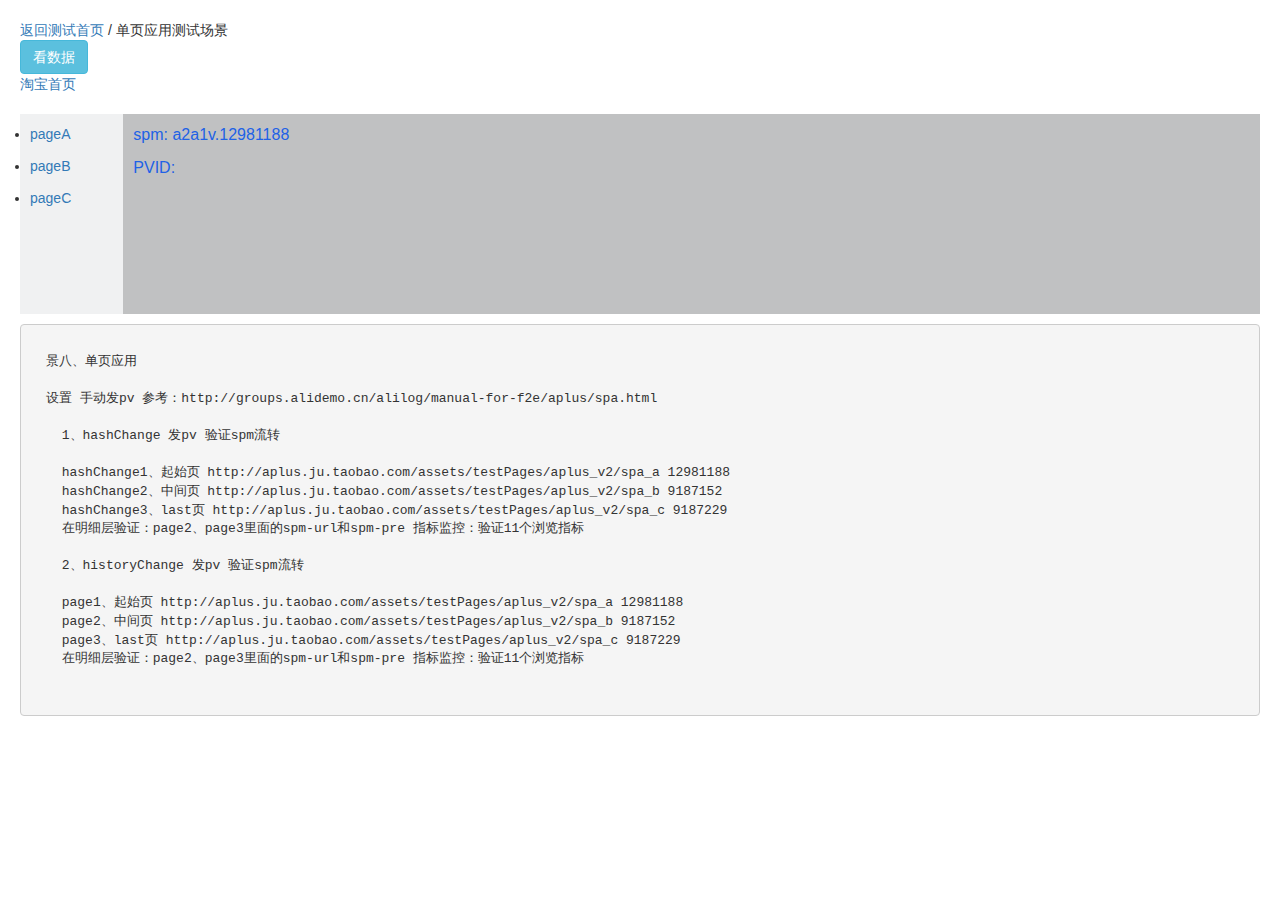
<file: index.html>
<!DOCTYPE html>
<html>

<head>
    <title>single page app</title>
    <meta http-equiv="Content-Type" content="text/html; charset=UTF-8">
    <meta name="viewport" content="width=device-width, initial-scale=1.0">
    <meta name="data-spm" content="a2a1v">
    <meta name="aplus-no-track" content="1" />
    <meta name="aplus-ajax" content="1554667">
    <meta name="aplus-waiting" content="MAN">
    <link rel="stylesheet" href="./bootstrap.css">
    <style type="text/css">
    .tab {
        margin-top: 20px;
    }

    .tab .tab-title {
        padding: 10px;
        height: 200px;
        background-color: #f0f1f2;
    }

    .tab .tab-title li {
        margin: 12px 0;
    }

    .tab .tab-title li:first-child {
        margin-top: 0;
    }

    .tab .page_detail {
        padding: 10px;
        height: 200px;
        background-color: #c0c1c2;
        color: #2062e6;
        font-family: sans-serif;
        font-size: 16px;
    }
    </style>
    <script type="text/javascript" src="./test.js"></script>
    <script type="text/javascript">
    var q = (window.goldlog_queue || (window.goldlog_queue = []));
    q.push({
        action: 'goldlog.aplus_pubsub.subscribe',
        arguments: ['pvidChange', function(obj) {
            document.getElementById('pvid_detail').innerText = 'pvid: ' + obj.pvid + ' pre_pvid: ' + obj.pre_pvid;
        }]
    });
    q.push({
      action: 'goldlog.aplus_pubsub.subscribe',
      arguments: ['goldlogReady', function (obj) {
        console.log(obj);
      }]
    });
    var obj = {
        '#/a': {
            spmb: '12981188',
            name: 'spa_pagea',
            checksum: '46836988'
        },
        '#/b': {
            spmb: '9187152',
            name: 'spa_pageb',
            checksum: '46836987'
        },
        '#/c': {
            spmb: '9187229',
            name: 'spa_pagec',
            checksum: '46836994'
        },
    };

    var getHash = function() {
        var _h = location.hash ? location.hash.match(/#\/(a|b|c)/)[0] : '';
        return _h;
    };

    function sendPV(spmInfor) {
        var q1 = (window.goldlog_queue || (window.goldlog_queue = []));
        q1.push({
            action: 'goldlog.setPageSPM',
            arguments: ['a2a1v', spmInfor.spmb]
        });
        q1.push({
            action: 'goldlog.sendPV',
            arguments: [{
                is_auto: false,
                checksum: spmInfor.checksum // checksum需要申请
            }]
        });
        document.getElementById('page_detail').innerText = 'spm: a2a1v.' + spmInfor.spmb;
        var btn_els = document.getElementsByTagName('button');
        for (var i = 0; i < btn_els.length; i++) {
            var _cls = btn_els[i].getAttribute('class');
            if (_cls === spmInfor.name) {
                btn_els[i].setAttribute('class', _cls + ' btn-primary');
            } else if (/spa_page(a|b|c)\W{1}btn-primary/.test(_cls)) {
                btn_els[i].setAttribute('class', _cls.replace(' btn-primary', ''));
            }
        }

        //dplus单页应用发送pv事件
        // dplus.track('spa_pv', {hash: getHash()});
    }

    var q = (window.goldlog_queue || (window.goldlog_queue = []));
    q.push({
        action: 'goldlog.on',
        arguments: [window, 'hashchange', function(e) {
            spmInfor = obj[getHash()];
            sendPV(spmInfor)
        }]
    });

    function hander(hash) {
        location.hash = "#/" + hash;
    };
    </script>
</head>

<body data-spm="12981188">
    <script>
    with(document) with(body) with(insertBefore(createElement("script"), firstChild)) setAttribute("exparams", "category=&userid=&aplus&task_test=1&udpid=&&yunid=&&trid=0b88601515603367119967252eb115&asid=AQAAAABI2QBdbXltfwAAAABnvtPfLhiGJA==&sidx=0", id = "beacon-aplus", src = (location > "https" ? "//g" : "//g") + ".alicdn.com/alilog/mlog/aplus_v2.js?_t=20180125")
    </script>
    <div class="container-fluid">
        <div class="row">
            <a class="index" href="../index.html">返回测试首页</a>
            <span>/</span>
            <span>单页应用测试场景</span>
        </div>
        <div class="row">
            <button class="btn btn-info" onclick="datacenter()">看数据</button>
        </div>
        <div class="row">
            <a href="https://www.taobao.com" target="_blank">淘宝首页</a>
        </div>
        <div class="row tab">
            <ul id="btn_collection" class="tab-title col-md-1" data-spm="testc1">
                <li>
                    <a class="spa_pagea" data-spm="d11" href="javascript:void()" onclick="hander('a')">pageA</a>
                </li>
                <li>
                    <a class="spa_pageb" data-spm="d12" href="javascript:void()" onclick="hander('b')">pageB</a>
                </li>
                <li>
                    <a class="spa_pagec" data-spm="d13" href="javascript:void()" onclick="hander('c')">pageC</a>
                </li>
            </ul>
            <div class="col-md-11 page_detail">
                <p id="page_detail">SPM:</p>
                <p id="pvid_detail">PVID:</p>
            </div>
        </div>
        <pre class="row">
  景八、单页应用

  设置<meta name="aplus-waiting" content="MAN"> 手动发pv 参考：http://groups.alidemo.cn/alilog/manual-for-f2e/aplus/spa.html

    1、hashChange 发pv 验证spm流转

    hashChange1、起始页 http://aplus.ju.taobao.com/assets/testPages/aplus_v2/spa_a 12981188
    hashChange2、中间页 http://aplus.ju.taobao.com/assets/testPages/aplus_v2/spa_b 9187152
    hashChange3、last页 http://aplus.ju.taobao.com/assets/testPages/aplus_v2/spa_c 9187229
    在明细层验证：page2、page3里面的spm-url和spm-pre 指标监控：验证11个浏览指标

    2、historyChange 发pv 验证spm流转

    page1、起始页 http://aplus.ju.taobao.com/assets/testPages/aplus_v2/spa_a 12981188
    page2、中间页 http://aplus.ju.taobao.com/assets/testPages/aplus_v2/spa_b 9187152
    page3、last页 http://aplus.ju.taobao.com/assets/testPages/aplus_v2/spa_c 9187229
    在明细层验证：page2、page3里面的spm-url和spm-pre 指标监控：验证11个浏览指标
  </pre>
    </div>
    <script>
    if (location.port === '6001') {
        with(document) with(body) with(insertBefore(createElement("script"), firstChild)) setAttribute("exparams", "category=&userid=qingliang_hu&aplus&yunid=&LdfaOcnoxCmjX5&asid=AQAAAAB0i3NWYexQGwAAAACA3YTplJdWNA==", id = "beacon-aplus",
            src = "//g.alicdn.com/alilog/mlog/aplus_v2.js"
        );
    }
    sendPV(obj[getHash() || "#/a"]);
    </script>
    <script type="text/javascript">
    ! function(a, b) {
        if (!b.__SV) {
            var c, d, e, f;
            window.dplus = b, b._i = [], b.init = function(a, c, d) {
                function g(a, b) {
                    var c = b.split(".");
                    2 == c.length && (a = a[c[0]], b = c[1]), a[b] = function() { a.push([b].concat(Array.prototype.slice.call(arguments, 0))) }
                }
                var h = b;
                for ("undefined" != typeof d ? h = b[d] = [] : d = "dplus", h.people = h.people || [], h.toString = function(a) { var b = "dplus"; return "dplus" !== d && (b += "." + d), a || (b += " (stub)"), b }, h.people.toString = function() { return h.toString(1) + ".people (stub)" }, e = "disable track track_links track_forms register unregister get_property identify clear set_config get_config get_distinct_id track_pageview register_once track_with_tag time_event people.set people.unset people.delete_user".split(" "), f = 0; f < e.length; f++) g(h, e[f]);
                b._i.push([a, c, d])
            }, b.__SV = 1.1, c = a.createElement("script"), c.type = "text/javascript", c.charset = "utf-8", c.async = !0, c.src = "//w.cnzz.com/dplus.php?id=1254009617", d = a.getElementsByTagName("script")[0], d.parentNode.insertBefore(c, d)
        }
    }(document, window.dplus || []), dplus.init("1254009617");
    </script>
</body>

</html>
</file>
